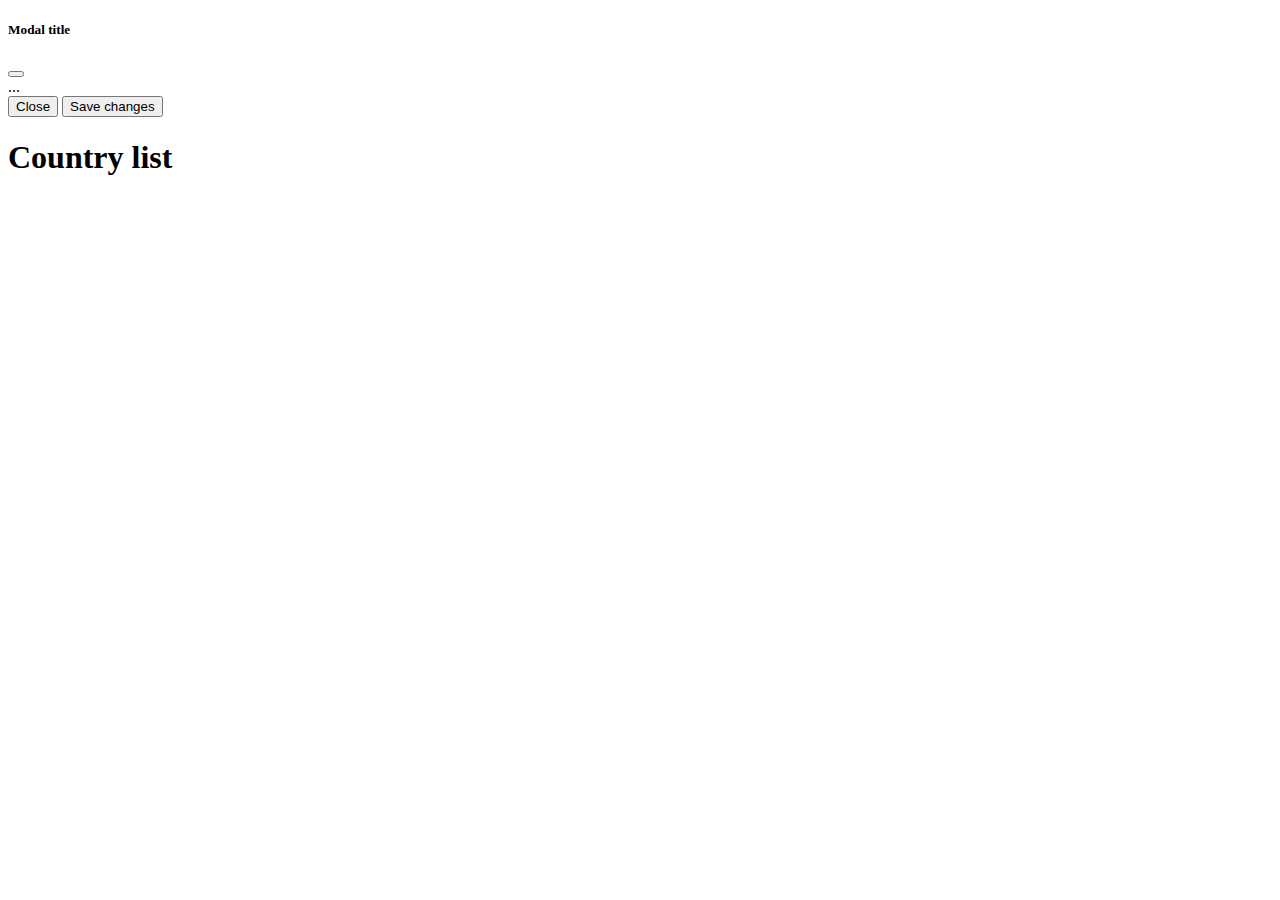
<file: index.html>
<!doctype html>
<html lang="en">
  <head>
    <meta charset="utf-8">
    <meta name="viewport" content="width=device-width, initial-scale=1">
    <link href="https://cdn.jsdelivr.net/npm/bootstrap@5.3.0-alpha1/dist/css/bootstrap.min.css" rel="stylesheet" integrity="sha384-GLhlTQ8iRABdZLl6O3oVMWSktQOp6b7In1Zl3/Jr59b6EGGoI1aFkw7cmDA6j6gD" crossorigin="anonymous">
    <script src="https://cdn.jsdelivr.net/npm/bootstrap@5.3.0-alpha1/dist/js/bootstrap.bundle.min.js" integrity="sha384-w76AqPfDkMBDXo30jS1Sgez6pr3x5MlQ1ZAGC+nuZB+EYdgRZgiwxhTBTkF7CXvN" crossorigin="anonymous"></script>
  <title>Weather Data</title>
  <link rel="stylesheet" href="style.css">
    
  </head>
  <body >
    <!-- Button trigger modal
<button type="button" class="btn btn-primary" data-bs-toggle="modal" data-bs-target="#exampleModal">

</button> -->

<!-- Modal -->
<div class="modal fade" id="exampleModal" tabindex="-1" aria-labelledby="exampleModalLabel" aria-hidden="true">
  <div class="modal-dialog">
    <div class="modal-content">
      <div class="modal-header">
        <h5 class="modal-title" id="exampleModalLabel">Modal title</h5>
        <button type="button" class="btn-close" data-bs-dismiss="modal" aria-label="Close"></button>
      </div>
      <div class="modal-body">
        ...
      </div>
      <div class="modal-footer">
        <button type="button" class="btn btn-secondary" data-bs-dismiss="modal">Close</button>
        <button type="button" class="btn btn-primary">Save changes</button>
      </div>
    </div>
  </div>
</div>
    <div>
      <h1 class="heading">Country list</h1>
    </div>
   
    <div class="weather_data">
       </div>
   
  </body>
  <script src="script.js"></script>
</html>
</file>
<file: style.css>
.weather_data{
    width: 100%;
}

.card{
     max-width: 350px;
     padding: 10px;
     border: 3px solid chocolate;
     margin: 10px auto;
     background: #F0E68C;
}
.card img{
    max-width: 300px;
    height: 300;
    display: block;
    object-fit: cover;
    padding: 10px;
}
@media (min-width:700px){
    .weather_data{
        display: flex;
        justify-content: space-around;
        align-items: center;
        flex-wrap: wrap;
    }
    .card{
        max-width: 700px;
    }
    .card img{
        float: left ;
    }
}
</file>
